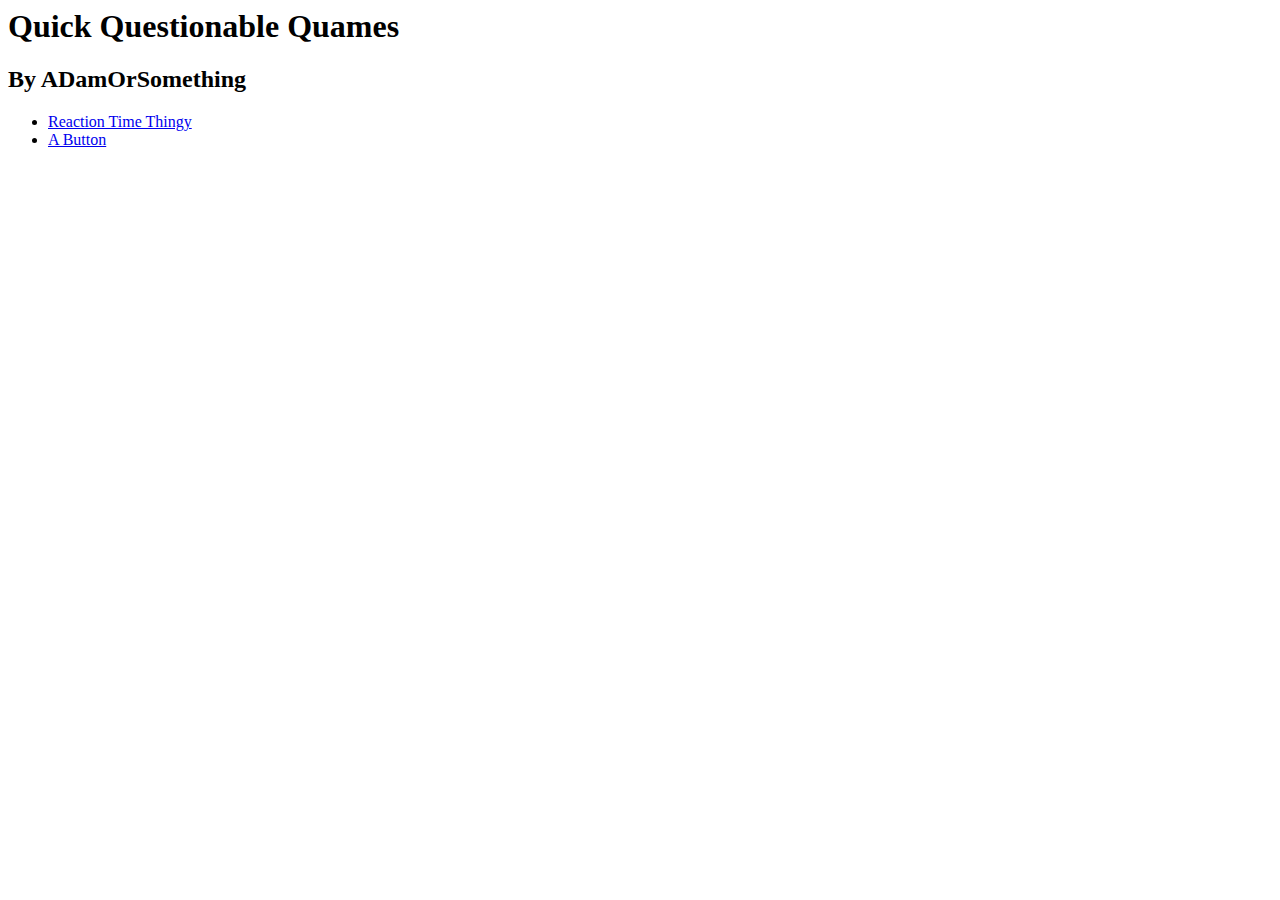
<file: index.html>
<html>

<head>
    <title>Quick Questionable Quames</title>
</head>

<body>
    <h1>Quick Questionable Quames</h1>
    <h2>By ADamOrSomething</h2>
    <ul>
        <li><a href="reaction-time-thingy">Reaction Time Thingy</a></li>
        <li><a href="frustrating-button">A Button</a></li>
    </ul>
</body>

</html>
</file>
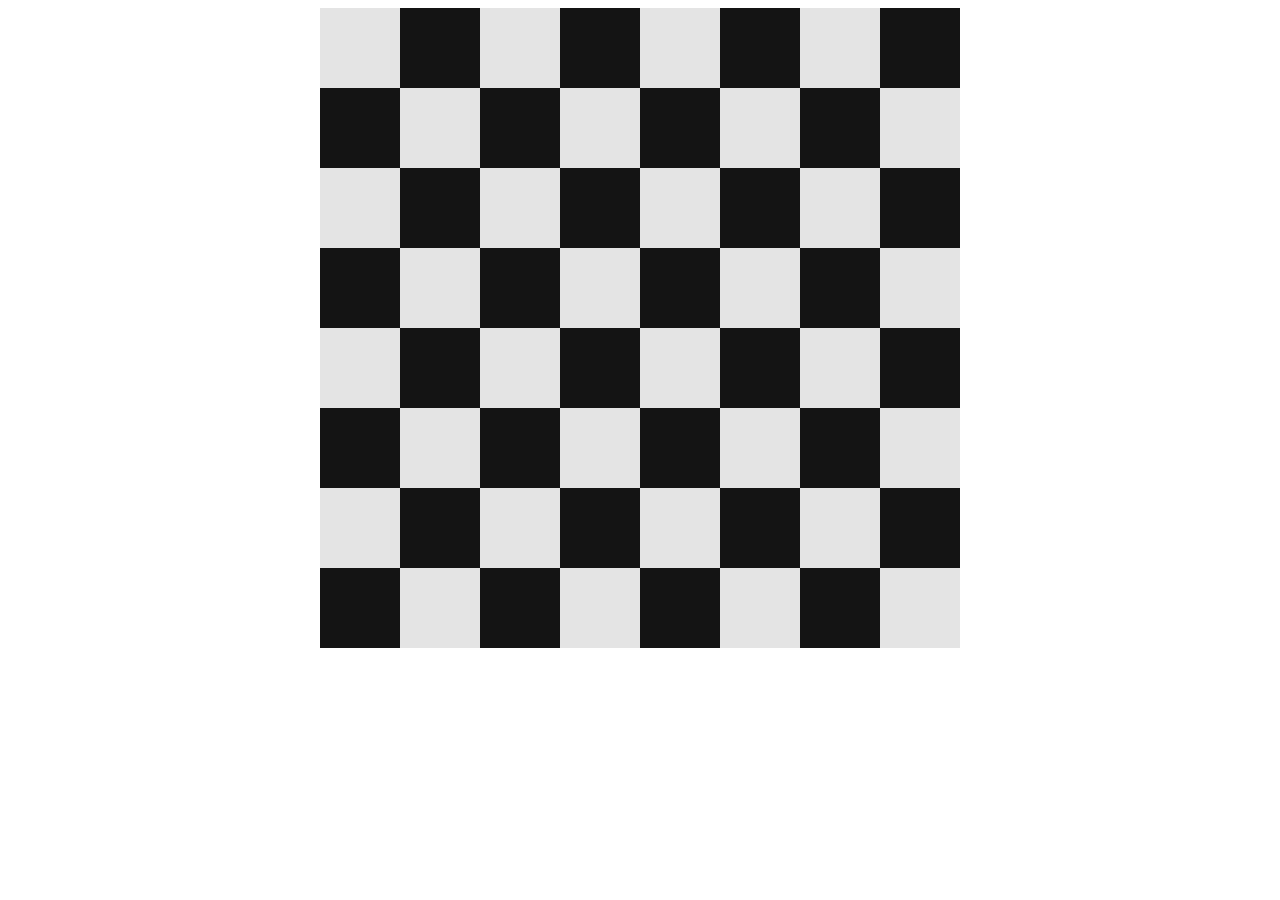
<file: 3d-chess/index.html>
<!DOCTYPE html>
<html lang="en">

<head>
  <meta charset="utf-8">
  <meta name="viewport" content="width=device-width, initial-scale=1, shrink-to-fit=no">
  <link rel="stylesheet" href="css/style.css">
  <title>3D Chess</title>
</head>

<body>
  <div class="game-wrapper">
    <div class="game-row">
      <div class="square" draggable="true"></div>
      <div class="square" draggable="true"></div>
      <div class="square" draggable="true"></div>
      <div class="square" draggable="true"></div>
      <div class="square" draggable="true"></div>
      <div class="square" draggable="true"></div>
      <div class="square" draggable="true"></div>
      <div class="square" draggable="true"></div>
    </div>
    <div class="game-row">
      <div class="square" draggable="true"></div>
      <div class="square" draggable="true"></div>
      <div class="square" draggable="true"></div>
      <div class="square" draggable="true"></div>
      <div class="square" draggable="true"></div>
      <div class="square" draggable="true"></div>
      <div class="square" draggable="true"></div>
      <div class="square" draggable="true"></div>
    </div>
    <div class="game-row">
      <div class="square" draggable="true"></div>
      <div class="square" draggable="true"></div>
      <div class="square" draggable="true"></div>
      <div class="square" draggable="true"></div>
      <div class="square" draggable="true"></div>
      <div class="square" draggable="true"></div>
      <div class="square" draggable="true"></div>
      <div class="square" draggable="true"></div>
    </div>
    <div class="game-row">
      <div class="square" draggable="true"></div>
      <div class="square" draggable="true"></div>
      <div class="square" draggable="true"></div>
      <div class="square" draggable="true"></div>
      <div class="square" draggable="true"></div>
      <div class="square" draggable="true"></div>
      <div class="square" draggable="true"></div>
      <div class="square" draggable="true"></div>
    </div>
    <div class="game-row">
      <div class="square" draggable="true"></div>
      <div class="square" draggable="true"></div>
      <div class="square" draggable="true"></div>
      <div class="square" draggable="true"></div>
      <div class="square" draggable="true"></div>
      <div class="square" draggable="true"></div>
      <div class="square" draggable="true"></div>
      <div class="square" draggable="true"></div>
    </div>
    <div class="game-row">
      <div class="square" draggable="true"></div>
      <div class="square" draggable="true"></div>
      <div class="square" draggable="true"></div>
      <div class="square" draggable="true"></div>
      <div class="square" draggable="true"></div>
      <div class="square" draggable="true"></div>
      <div class="square" draggable="true"></div>
      <div class="square" draggable="true"></div>
    </div>
    <div class="game-row">
      <div class="square" draggable="true"></div>
      <div class="square" draggable="true"></div>
      <div class="square" draggable="true"></div>
      <div class="square" draggable="true"></div>
      <div class="square" draggable="true"></div>
      <div class="square" draggable="true"></div>
      <div class="square" draggable="true"></div>
      <div class="square" draggable="true"></div>
    </div>
    <div class="game-row">
      <div class="square" draggable="true"></div>
      <div class="square" draggable="true"></div>
      <div class="square" draggable="true"></div>
      <div class="square" draggable="true"></div>
      <div class="square" draggable="true"></div>
      <div class="square" draggable="true"></div>
      <div class="square" draggable="true"></div>
      <div class="square" draggable="true"></div>
    </div>
  </div>
  <script src="https://code.jquery.com/jquery-3.5.1.slim.min.js"
    integrity="sha384-DfXdz2htPH0lsSSs5nCTpuj/zy4C+OGpamoFVy38MVBnE+IbbVYUew+OrCXaRkfj"
    crossorigin="anonymous"></script>
  <script src="js/pieces.js"></script>
  <script src="js/board.js"></script>
  <script src="js/game.js"></script>
  <script src="js/script.js"></script>
</body>

</html>
</file>
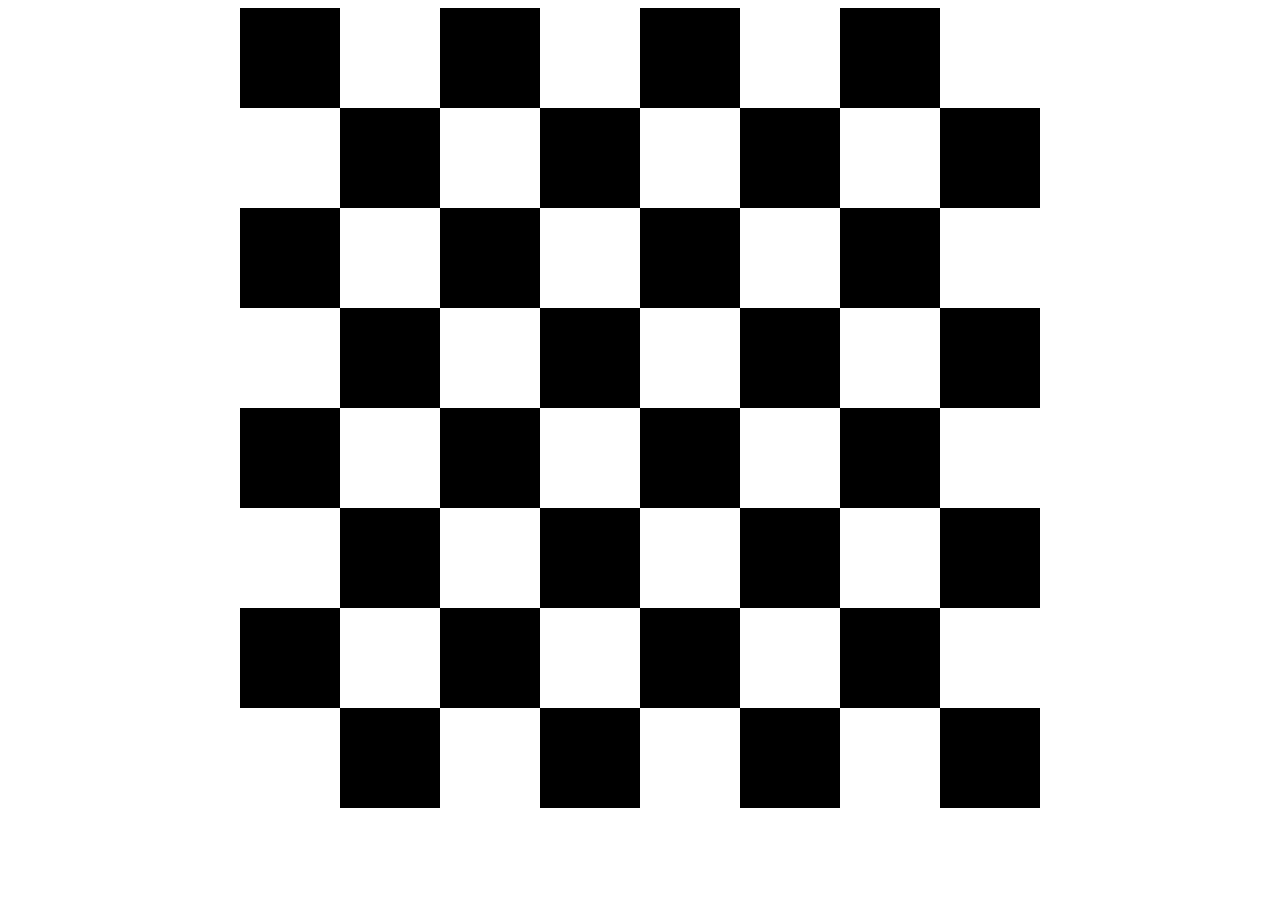
<file: checkers/index.html>
<!DOCTYPE html>
<!DOCTYPE html>
<html lang="en">

<head>
  <meta charset="UTF-8">
  <meta name="viewport" content="width=device-width, initial-scale=1.0">
  <title>Checkers</title>
  
  <link rel="stylesheet" href="css/style.css">
</head>

<body>
  <div class="game-wrapper">
    <div class="row">
      <div class="square"></div>
      <div class="square"></div>
      <div class="square"></div>
      <div class="square"></div>
      <div class="square"></div>
      <div class="square"></div>
      <div class="square"></div>
      <div class="square"></div>
    </div>
    <div class="row">
      <div class="square"></div>
      <div class="square"></div>
      <div class="square"></div>
      <div class="square"></div>
      <div class="square"></div>
      <div class="square"></div>
      <div class="square"></div>
      <div class="square"></div>
    </div>
    <div class="row">
      <div class="square"></div>
      <div class="square"></div>
      <div class="square"></div>
      <div class="square"></div>
      <div class="square"></div>
      <div class="square"></div>
      <div class="square"></div>
      <div class="square"></div>
    </div>
    <div class="row">
      <div class="square"></div>
      <div class="square"></div>
      <div class="square"></div>
      <div class="square"></div>
      <div class="square"></div>
      <div class="square"></div>
      <div class="square"></div>
      <div class="square"></div>
    </div>
    <div class="row">
      <div class="square"></div>
      <div class="square"></div>
      <div class="square"></div>
      <div class="square"></div>
      <div class="square"></div>
      <div class="square"></div>
      <div class="square"></div>
      <div class="square"></div>
    </div>
    <div class="row">
      <div class="square"></div>
      <div class="square"></div>
      <div class="square"></div>
      <div class="square"></div>
      <div class="square"></div>
      <div class="square"></div>
      <div class="square"></div>
      <div class="square"></div>
    </div>
    <div class="row">
      <div class="square"></div>
      <div class="square"></div>
      <div class="square"></div>
      <div class="square"></div>
      <div class="square"></div>
      <div class="square"></div>
      <div class="square"></div>
      <div class="square"></div>
    </div>
    <div class="row">
      <div class="square"></div>
      <div class="square"></div>
      <div class="square"></div>
      <div class="square"></div>
      <div class="square"></div>
      <div class="square"></div>
      <div class="square"></div>
      <div class="square"></div>
    </div>
  </div>
</body>

</html>
</file>
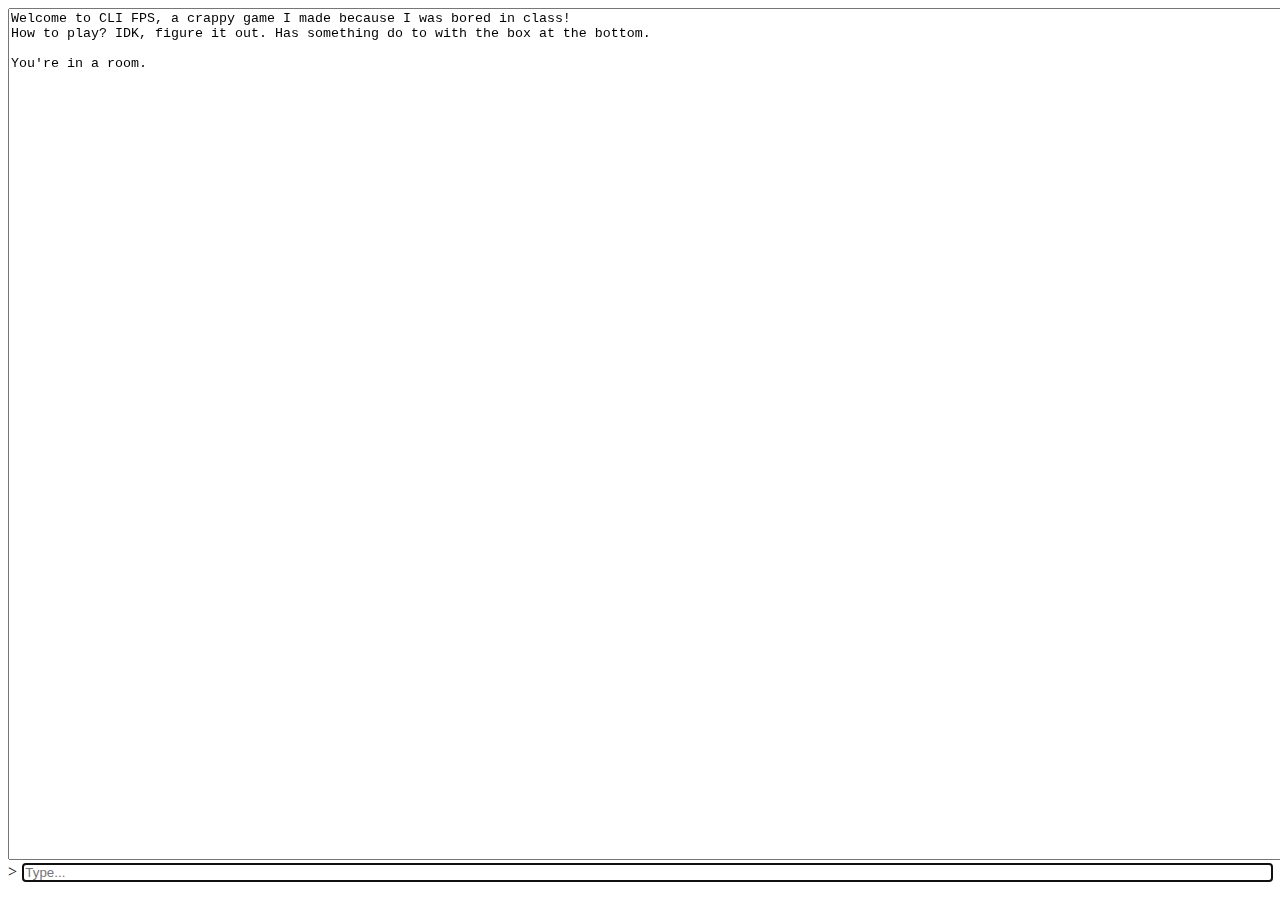
<file: cli-fps/index.html>
<!DOCTYPE html>
<html lang="en">

<head>
  <meta charset="utf8">
  <title>CLI FPS</title>
  <link rel="stylesheet" href="css/style.css">
  </link>
</head>

<body>
  <textarea id="text" readonly>
Welcome to CLI FPS, a crappy game I made because I was bored in class!
How to play? IDK, figure it out. Has something do to with the box at the bottom.

You're in a room.
  </textarea>
  <div id="input-wrapper">
    <span id="gt-sign">></span>
    <input type="text" placeholder="Type..." id="input" autofocus>
  </div>

  <script src="js/commands.js"></script>
  <script src="js/script.js"></script>
</body>

</html>
</file>
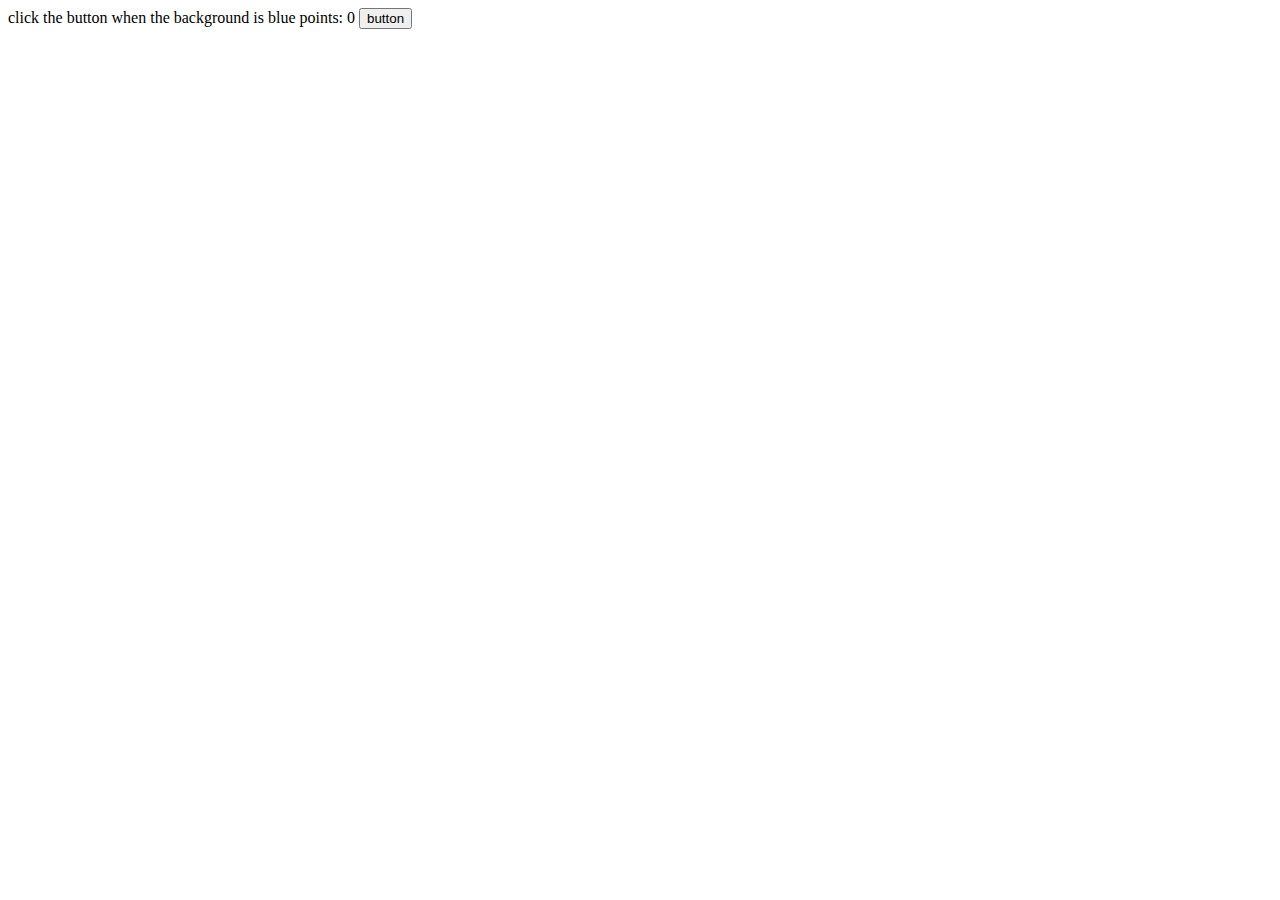
<file: reaction-time-thingy/index.html>
<!DOCTYPE html>
<html>
  <head>
    <title>A Game I Made In Like 15 Minutes</title>
    <link rel="stylesheet" href="style.css">
  </head>
  <body>
    <!-- how to play -->
    click the button when the background is blue
  
    <!-- show points -->
    points: <span id="points">0</span>
  
    <!-- run clicked function on click -->
    <button onclick="clicked()">button</button>
    <script src="main.js"></script>
  </body>
</html>
</file>
<file: 3d-chess/css/style.css>
h1 {
  margin-left: 5em;
}

.selected {
  border: green 4px solid !important;
}

.projection {
  border: green 4px dotted !important;
}

.game-wrapper {
  display: flex;
  flex-direction: column;
  width: 40em;
  height: 40em;
  margin: auto;
}

.game-row {
  display: flex;
  flex-direction: row;
  flex-grow: 1;
}

.square {
  display: flex;
  flex-grow: 1;
  background-repeat: no-repeat;
  background-position: center;
  box-sizing: border-box;
  border: rgba(255, 255, 255, 0) 4px solid;
}

.game-row:nth-child(odd) .square:nth-child(odd) {
  background-color: #e4e4e4;
}

.game-row:nth-child(odd) .square:nth-child(even) {
  background-color: #141414;
}

.game-row:nth-child(even) .square:nth-child(odd) {
  background-color: #141414;
}

.game-row:nth-child(even) .square:nth-child(even) {
  background-color: #e4e4e4;
}

.white-pawn {
  background-image: url('../assets/white-pawn.png') !important;
}

.white-rook {
  background-image: url('../assets/white-rook.png') !important;
}

.white-knight {
  background-image: url('../assets/white-knight.png') !important;
}

.white-bishop {
  background-image: url('../assets/white-bishop.png') !important;
}

.white-queen {
  background-image: url('../assets/white-queen.png') !important;
}

.white-king {
  background-image: url('../assets/white-king.png') !important;
}

.black-pawn {
  background-image: url('../assets/black-pawn.png') !important;
}

.black-rook {
  background-image: url('../assets/black-rook.png') !important;
}

.black-knight {
  background-image: url('../assets/black-knight.png') !important;
}

.black-bishop {
  background-image: url('../assets/black-bishop.png') !important;
}

.black-queen {
  background-image: url('../assets/black-queen.png') !important;
}

.black-king {
  background-image: url('../assets/black-king.png') !important;
}
</file>
<file: checkers/css/style.css>
.game-wrapper {
  display: flex;
  flex-direction: column;
  width: 50em;
  height: 50em;
  margin: auto;
}

.row {
  display: flex;
  flex-grow: 1;
}

.square {
  display: flex;
  flex-grow: 1;
}

.row:nth-child(odd) .square:nth-child(odd) {
  background: black;
}

.row:nth-child(odd) .square:nth-child(even) {
  background: white;
}

.row:nth-child(even) .square:nth-child(odd) {
  background: white;
}

.row:nth-child(even) .square:nth-child(even) {
  background: black;
}
</file>
<file: cli-fps/css/style.css>
html, body {
  height: 99%;
}

#input {
  flex-grow: 1;
  border: none;
}

#input-wrapper {
  display: flex;
  align-items: flex-end;
  width: 100%;
  height: 99%;
}

#gt-sign {
  margin-right: 0.5%;
}

#text {
  position: absolute;
  resize: none;
  height: 94%;
  width: 99%;
}
</file>
<file: reaction-time-thingy/style.css>
.active {
  background: blue;
}
</file>
